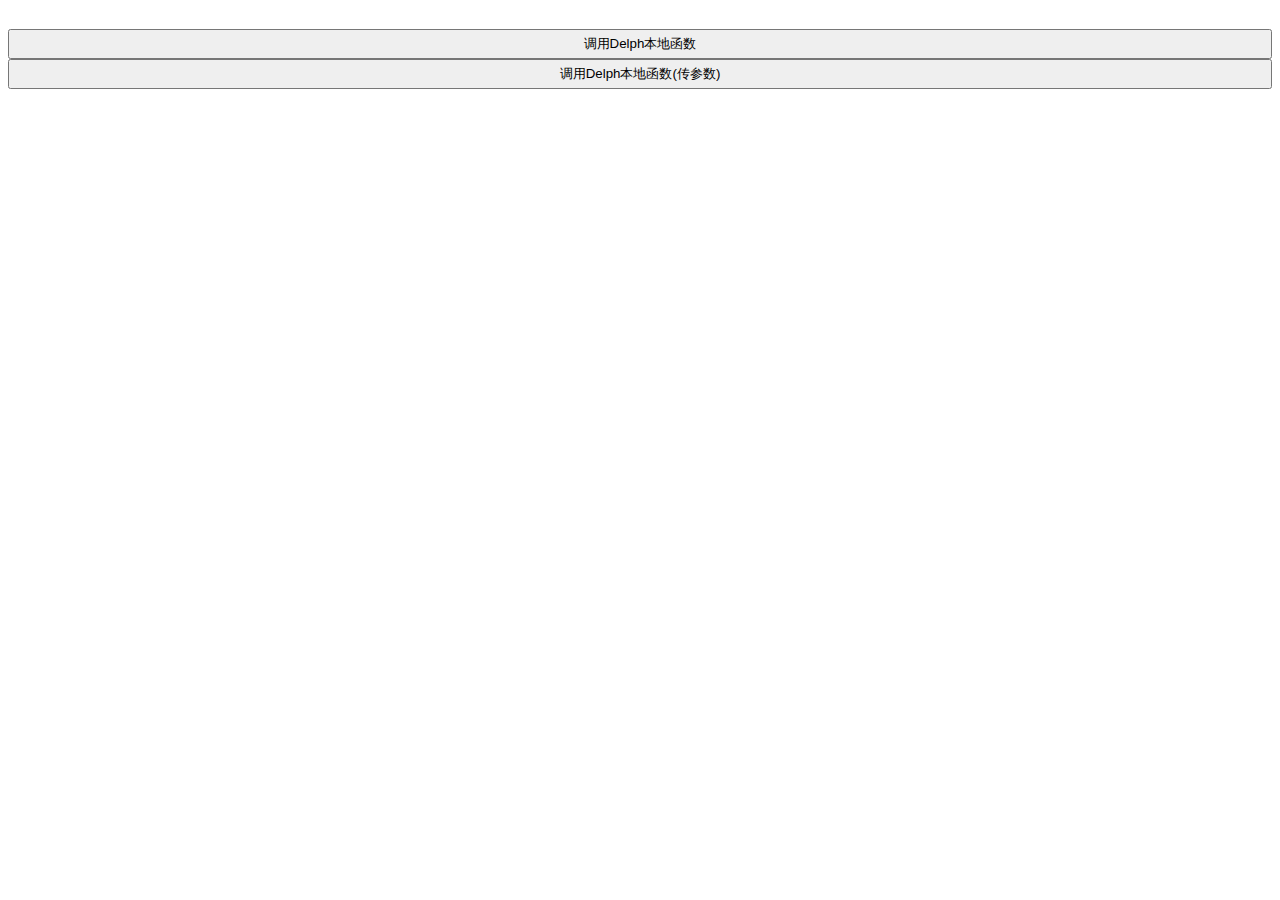
<file: html/index.html>
<meta http-equiv=Content-Type content="text/html;charset=utf-8">

<script>

function jsTestCall()
{
  var result;
    result = delphi_Test()　　　　
	alert("从Delphi获取字符串>>>>>>>>> "+result);
}

function jsTest1Call()
{
  var text;
  var result;
    text="传入的文本"
    result = delphi_Test1(text)　　　　
	alert("从Delphi获取字符串(带参数)>>>>>>>>> "+result);
}
 
	
</script>

　
<body >

<input type="button" style="width:100%;height:30" value="调用Delph本地函数" onclick="jsTestCall()"><br>
<input type="button" style="width:100%;height:30" value="调用Delph本地函数(传参数)" onclick="jsTest1Call()"><br>
 

</body>
</file>
